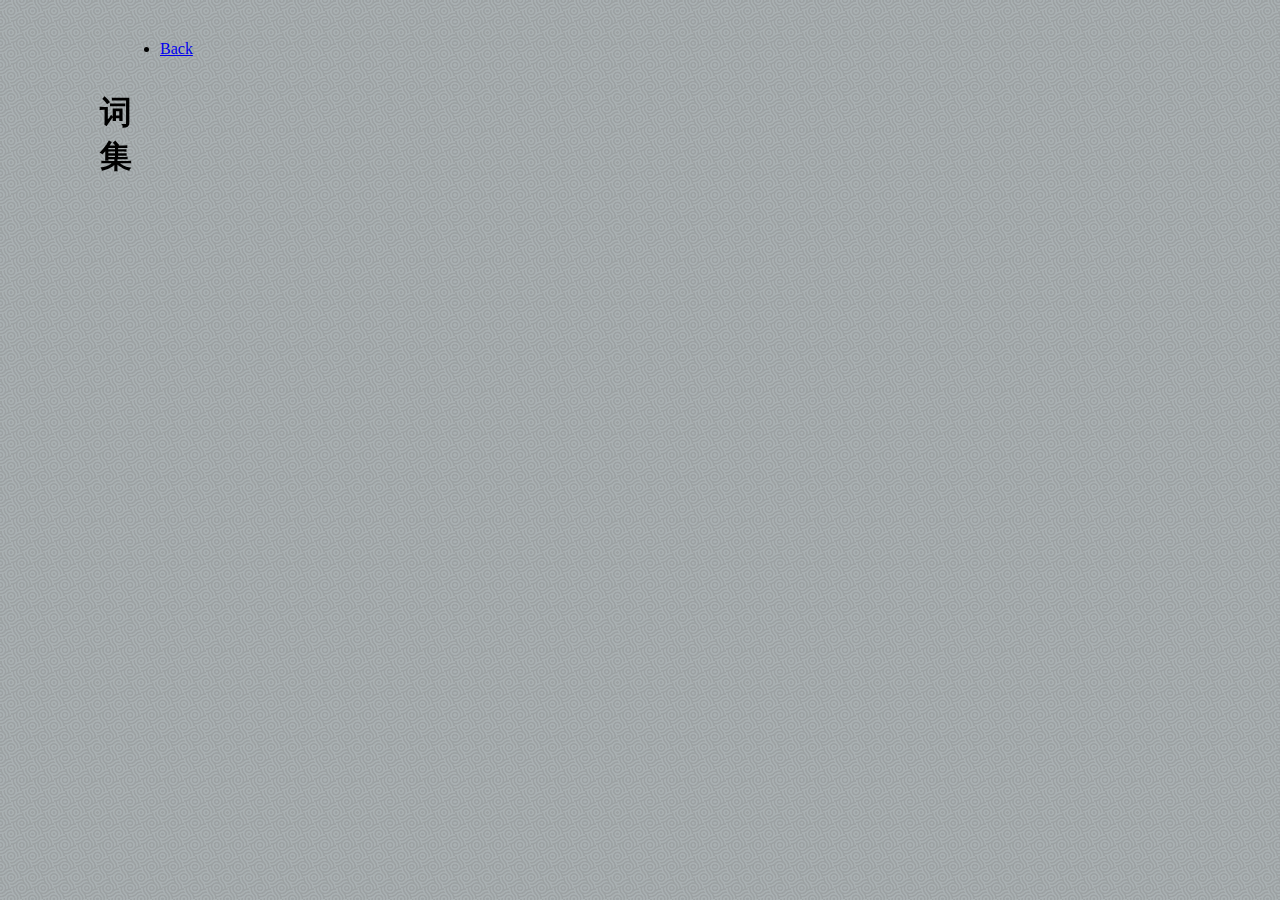
<file: ci-ui/collection/index.html>
<!DOCTYPE html>
<html>
  <head>
    <meta charset="UTF-8">
    <title>collection</title>
    <script src="libraries/p5.js" type="text/javascript"></script>
    <script src="libraries/p5.dom.js" type="text/javascript"></script>
    <script src="sketch.js" type="text/javascript"></script>
  </head>
  <body background = "assets/bg1.png" style = "margin-left: 0px;">
    
    <p id="poems"></p>
  </body>
</html>
</file>
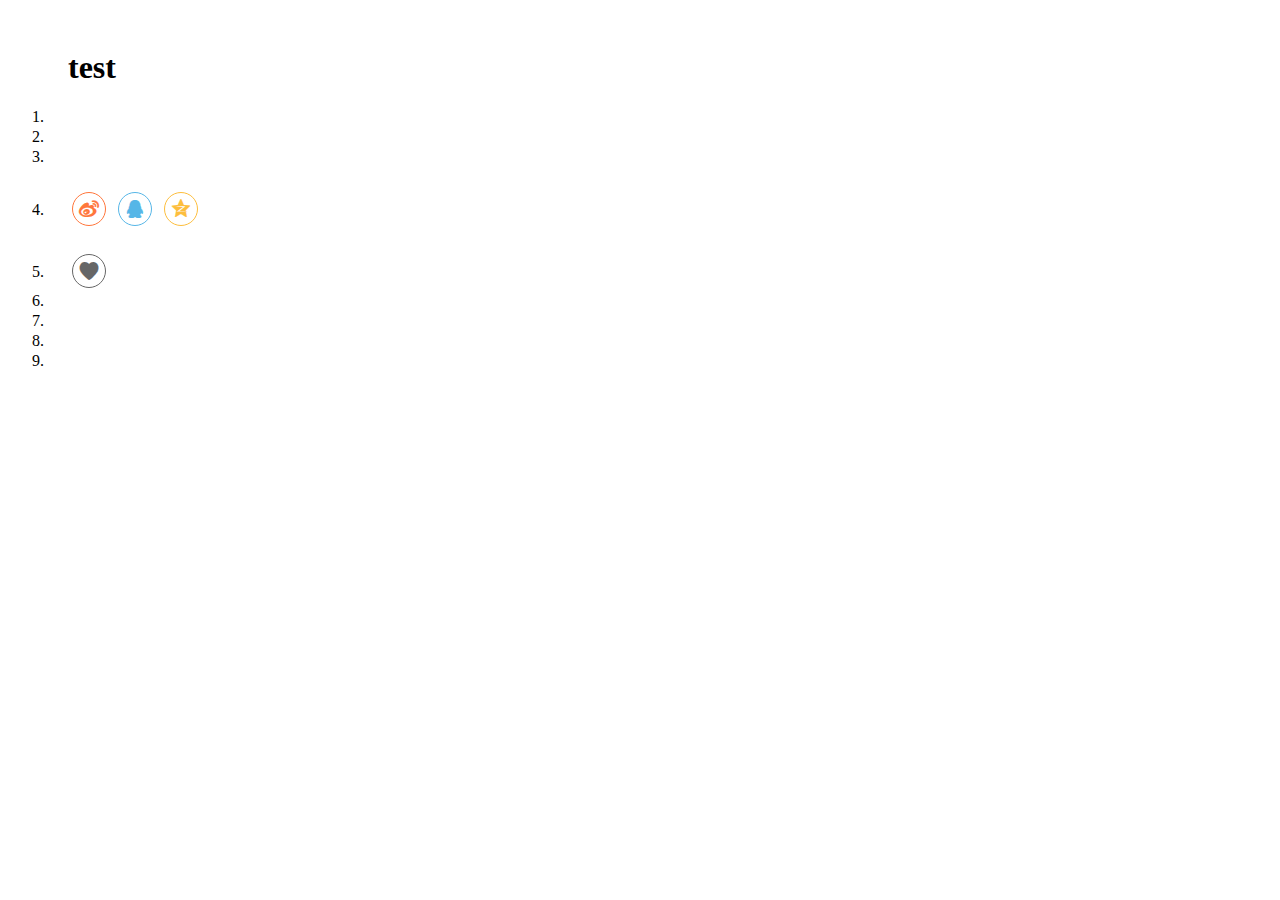
<file: ci-ui/collection/overtrue-share.js-a488d39/demo/test-jquery.html>
<!DOCTYPE html>
<html lang="en">
<head>
  <meta charset="UTF-8">
  <title>test</title>
  <meta name="site" content="content site">
  <meta name="Site" content="content Site">
  <meta name="title" content="content title">
  <meta name="Title" content="content Title">
  <link rel="stylesheet" href="../dist/css/share.min.css">

  <style>
  .row{padding: 20px 0 0 20px}
  .row-pad{padding: 20px 0 0 60px}
  </style>
</head>
<body>
  <div class="row-pad">
    <h1>test</h1>
  </div>

  <ol>
    <li class="row">
      <div class="social-share" data-sites="weibo,qq,qzone,tencent"></div>
    </li>
    <li class="row">
      <div class="share-component" data-disabled="wechat , facebook, twitter, google"></div>
    </li>
    <li class="row">
      <div class="social-share"></div>
    </li>
    <li class="row">
      <div class="social-share" data-initialized="true">
        <a href="#" class="social-share-icon icon-weibo"></a>
        <a href="#" class="social-share-icon icon-qq"></a>
        <a href="#" class="social-share-icon icon-qzone"></a>
      </div>
    </li>
    <li class="row">
      <div class="social-share" data-mode="prepend">
        <a href="javascript:" class="social-share-icon icon-heart"></a>
      </div>
    </li>
    <li class="row">
      <div id="share-1"></div>
    </li>
    <li class="row">
      <div id="share-2"></div>
    </li>
    <li class="row">
      <div id="share-3" data-sites="weibo,qq,qzone,tencent"></div>
    </li>
    <li class="row">
      <div id="share-4" data-disabled="wechat , facebook, twitter, google"></div>
    </li>
  </ol>

<script src="http://apps.bdimg.com/libs/jquery/1.8.2/jquery.js"></script>
<script src="../dist/js/jquery.share.min.js"></script>
<script>
$('#share-1').share();
$('#share-2').share({sites: ['qzone', 'qq', 'weibo','wechat']});
$('#share-3').share();
$('#share-4').share();
</script>
</body>
</html>
</file>
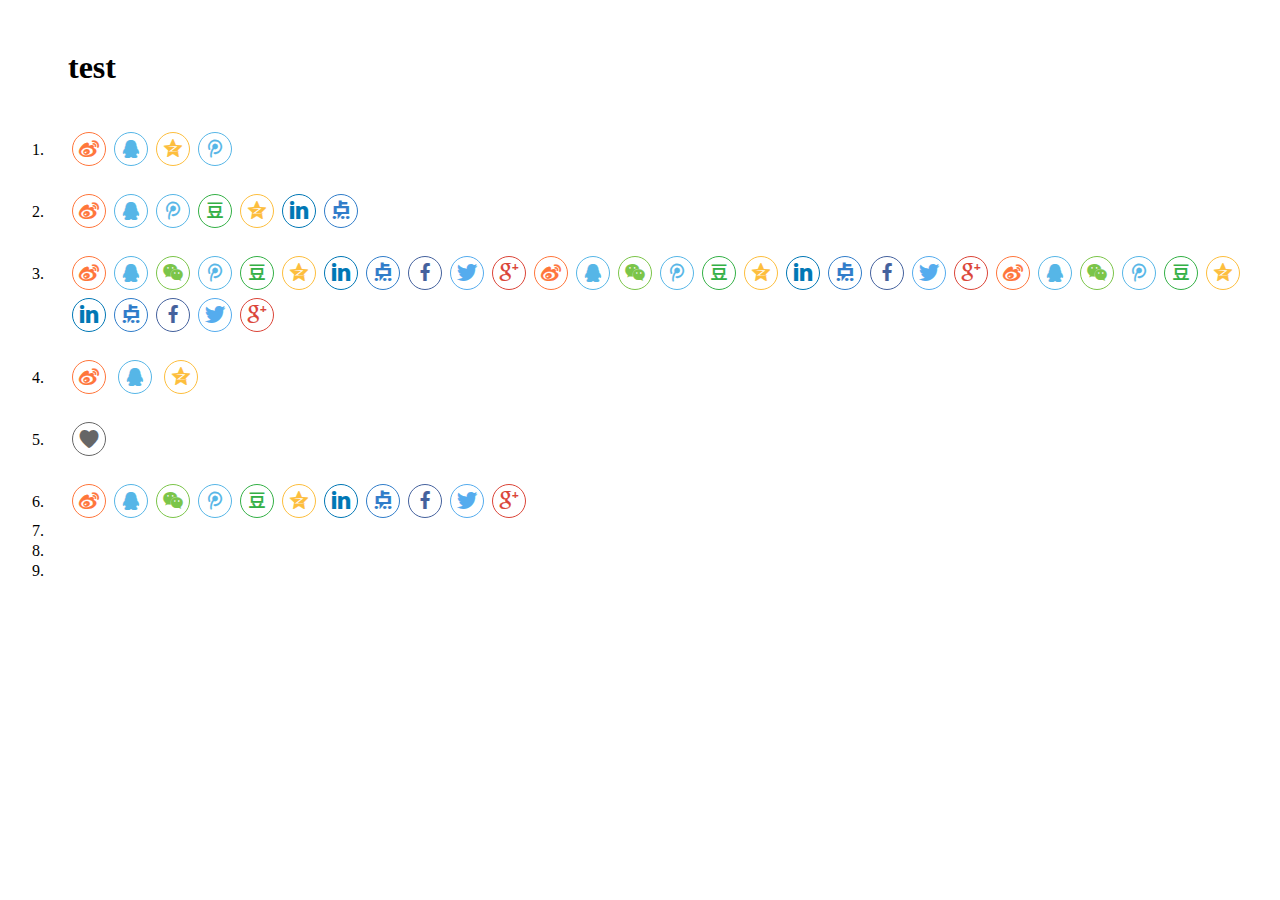
<file: ci-ui/collection/overtrue-share.js-a488d39/demo/test-no-jquery.html>
<!DOCTYPE html>
<html lang="en">
<head>
  <meta charset="UTF-8">
  <title>test</title>
  <meta name="site" content="content site">
  <meta name="Site" content="content Site">
  <meta name="title" content="content title">
  <meta name="Title" content="content Title">
  <link rel="stylesheet" href="../dist/css/share.min.css">

  <style>
  .row{padding: 20px 0 0 20px}
  .row-pad{padding: 20px 0 0 60px}
  </style>
</head>
<body>
  <div class="row-pad">
    <h1>test</h1>
  </div>

  <ol>
    <li class="row">
      <div class="social-share" data-sites="weibo,qq,qzone,tencent"></div>
    </li>
    <li class="row">
      <div class="share-component" data-disabled="wechat , facebook, twitter, google"></div>
    </li>
    <li class="row">
      <div class="social-share"></div>
    </li>
    <li class="row">
      <div class="social-share" data-initialized="true">
        <a href="#" class="social-share-icon icon-weibo"></a>
        <a href="#" class="social-share-icon icon-qq"></a>
        <a href="#" class="social-share-icon icon-qzone"></a>
      </div>
    </li>
    <li class="row">
      <div class="social-share" data-mode="prepend">
        <a href="javascript:" class="social-share-icon icon-heart"></a>
      </div>
    </li>
    <li class="row">
      <div id="share-1"></div>
    </li>
    <li class="row">
      <div id="share-2"></div>
    </li>
    <li class="row">
      <div id="share-3" data-sites="weibo,qq,qzone,tencent"></div>
    </li>
    <li class="row">
      <div id="share-4" data-disabled="wechat , facebook, twitter, google"></div>
    </li>
  </ol>

<script src="../src/js/social-share.js"></script>
<script>
socialShare('#share-1');
socialShare('#share-2', {sites: ['qzone', 'qq', 'weibo','wechat']});
socialShare('#share-3');
socialShare('#share-4');
</script>
</body>
</html>
</file>
<file: ci-ui/collection/overtrue-share.js-a488d39/dist/css/share.min.css>
@font-face{font-family:"socialshare";src:url("../fonts/iconfont.eot");src:url("../fonts/iconfont.eot?#iefix") format("embedded-opentype"),url("../fonts/iconfont.woff") format("woff"),url("../fonts/iconfont.ttf") format("truetype"),url("../fonts/iconfont.svg#iconfont") format("svg")}.social-share{font-family:"socialshare" !important;font-size:16px;font-style:normal;-webkit-font-smoothing:antialiased;-webkit-text-stroke-width:0.2px;-moz-osx-font-smoothing:grayscale}.social-share *{font-family:"socialshare" !important}.social-share .icon-tencent:before{content:"\f07a"}.social-share .icon-qq:before{content:"\f11a"}.social-share .icon-weibo:before{content:"\f12a"}.social-share .icon-wechat:before{content:"\f09a"}.social-share .icon-douban:before{content:"\f10a"}.social-share .icon-heart:before{content:"\f20a"}.social-share .icon-like:before{content:"\f00a"}.social-share .icon-qzone:before{content:"\f08a"}.social-share .icon-linkedin:before{content:"\f01a"}.social-share .icon-diandian:before{content:"\f05a"}.social-share .icon-facebook:before{content:"\f03a"}.social-share .icon-google:before{content:"\f04a"}.social-share .icon-twitter:before{content:"\f06a"}.social-share a{position:relative;text-decoration:none;margin:4px;display:inline-block;outline:none}.social-share .social-share-icon{position:relative;display:inline-block;width:32px;height:32px;font-size:20px;border-radius:50%;line-height:32px;border:1px solid #666;color:#666;text-align:center;vertical-align:middle;transition:background 0.6s ease-out 0s}.social-share .social-share-icon:hover{background:#666;color:#fff}.social-share .icon-weibo{color:#ff763b;border-color:#ff763b}.social-share .icon-weibo:hover{background:#ff763b}.social-share .icon-tencent{color:#56b6e7;border-color:#56b6e7}.social-share .icon-tencent:hover{background:#56b6e7}.social-share .icon-qq{color:#56b6e7;border-color:#56b6e7}.social-share .icon-qq:hover{background:#56b6e7}.social-share .icon-qzone{color:#FDBE3D;border-color:#FDBE3D}.social-share .icon-qzone:hover{background:#FDBE3D}.social-share .icon-douban{color:#33b045;border-color:#33b045}.social-share .icon-douban:hover{background:#33b045}.social-share .icon-linkedin{color:#0077B5;border-color:#0077B5}.social-share .icon-linkedin:hover{background:#0077B5}.social-share .icon-facebook{color:#44619D;border-color:#44619D}.social-share .icon-facebook:hover{background:#44619D}.social-share .icon-google{color:#db4437;border-color:#db4437}.social-share .icon-google:hover{background:#db4437}.social-share .icon-twitter{color:#55acee;border-color:#55acee}.social-share .icon-twitter:hover{background:#55acee}.social-share .icon-diandian{color:#307DCA;border-color:#307DCA}.social-share .icon-diandian:hover{background:#307DCA}.social-share .icon-wechat{position:relative;color:#7bc549;border-color:#7bc549}.social-share .icon-wechat:hover{background:#7bc549}.social-share .icon-wechat .wechat-qrcode{display:none;border:1px solid #eee;position:absolute;z-index:9;top:-205px;left:-84px;width:200px;height:192px;color:#666;font-size:12px;text-align:center;background-color:#fff;box-shadow:0 2px 10px #aaa;transition:all 200ms;-webkit-tansition:all 350ms;-moz-transition:all 350ms}.social-share .icon-wechat .wechat-qrcode.bottom{top:40px;left:-84px}.social-share .icon-wechat .wechat-qrcode.bottom:after{display:none}.social-share .icon-wechat .wechat-qrcode h4{font-weight:normal;height:26px;line-height:26px;font-size:12px;background-color:#f3f3f3;margin:0;padding:0;color:#777}.social-share .icon-wechat .wechat-qrcode .qrcode{width:105px;margin:10px auto}.social-share .icon-wechat .wechat-qrcode .qrcode table{margin:0 !important}.social-share .icon-wechat .wechat-qrcode .help p{font-weight:normal;line-height:16px;padding:0;margin:0}.social-share .icon-wechat .wechat-qrcode:after{content:'';position:absolute;left:50%;margin-left:-6px;bottom:-13px;width:0;height:0;border-width:8px 6px 6px 6px;border-style:solid;border-color:#fff transparent transparent transparent}.social-share .icon-wechat:hover .wechat-qrcode{display:block}
</file>
